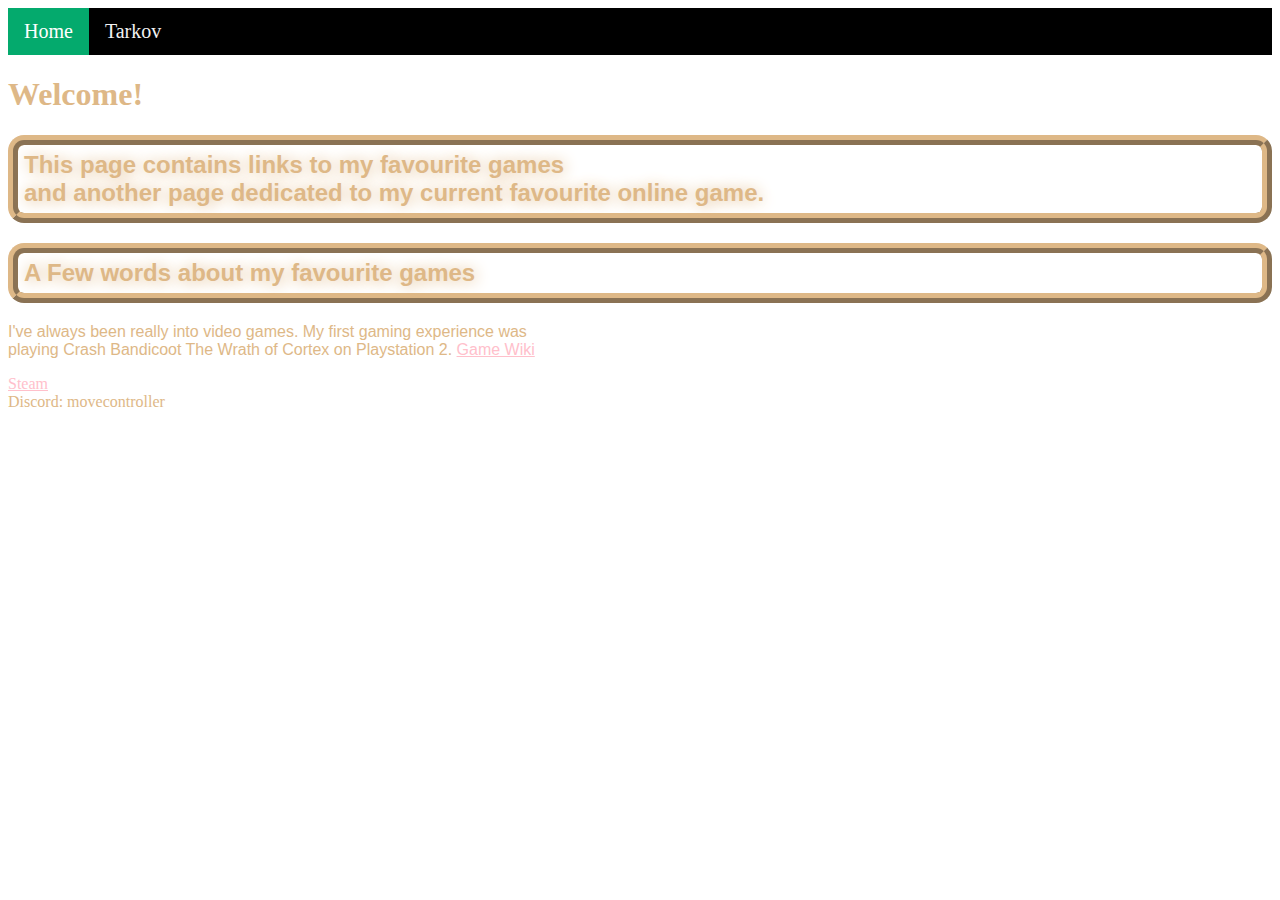
<file: index.html>
<!DOCTYPE html>
<html>
<head>
<meta charset="UTF-8">
<meta name="viewport" content="width=device-width, initial-scale=1.0">
<html lang="en-us">
<link rel="stylesheet" href="style.css">
<title>My top favorite games</title>
</head>

<body>

<div class="topnav">
    <a class="active" href="index.html">Home</a>
    <a href="game1.html">Tarkov</a>
</div>

<h1 id="firstH">Welcome! </h1>

<h2 class="Header">This page contains links to my favourite games<br>
and another page dedicated to my current favourite online game.
</h2>

<h2 class="Header"> A Few words about my favourite games</h2>

<p>I've always been really into video games. My first gaming experience was<br>
playing Crash Bandicoot The Wrath of Cortex on Playstation 2.
 
<a href="https://crashbandicoot.fandom.com/wiki/Crash_Bandicoot:_The_Wrath_of_Cortex" target="_blank">
Game Wiki
 </a>
 <br>
</p>
<footer> 
    <li><a href="https://steamcommunity.com/profiles/76561198997548993/"
    target="_blank" > Steam </a> </li>
    <li>Discord: movecontroller</li>
   

</footer>
</body>
</html>
</file>
<file: style.css>
body 
    {background-image:url(https://www.wallpaperup.com/uploads/wallpapers/2014/08/05/417205/03b577ef84616d5e097223a4df06bc13-1000.jpg);
    font-family: Georgia, 'Times New Roman', Times, serif;
    color: burlywood
}

.Header {
    font-family:'Gill Sans', 'Gill Sans MT',
    Calibri, 'Trebuchet MS', sans-serif; text-shadow: burlywood 1px 1px 15px;
    border-color:burlywood;
    border-width: 10px;
    border-style: ridge;
    border-radius: 16px;
    padding: 6px;
}

p 
    {font-family: Arial, Helvetica, sans-serif;
    font: large;

}

a:link {color: pink }

.topnav 
    {background-color:black;
    overflow: hidden;
}

.topnav a 
    {float: left;
    color:#f2f2f2;
    text-align: center;
    padding: 12px 16px ;
    text-decoration: none;
    font-size: 20px;
}

.topnav a:hover {
    background-color: #f2f2f2;
    color:black;
}

.topnav a.active {
    background-color:#04AA6D;
    color: white;
}
</file>
